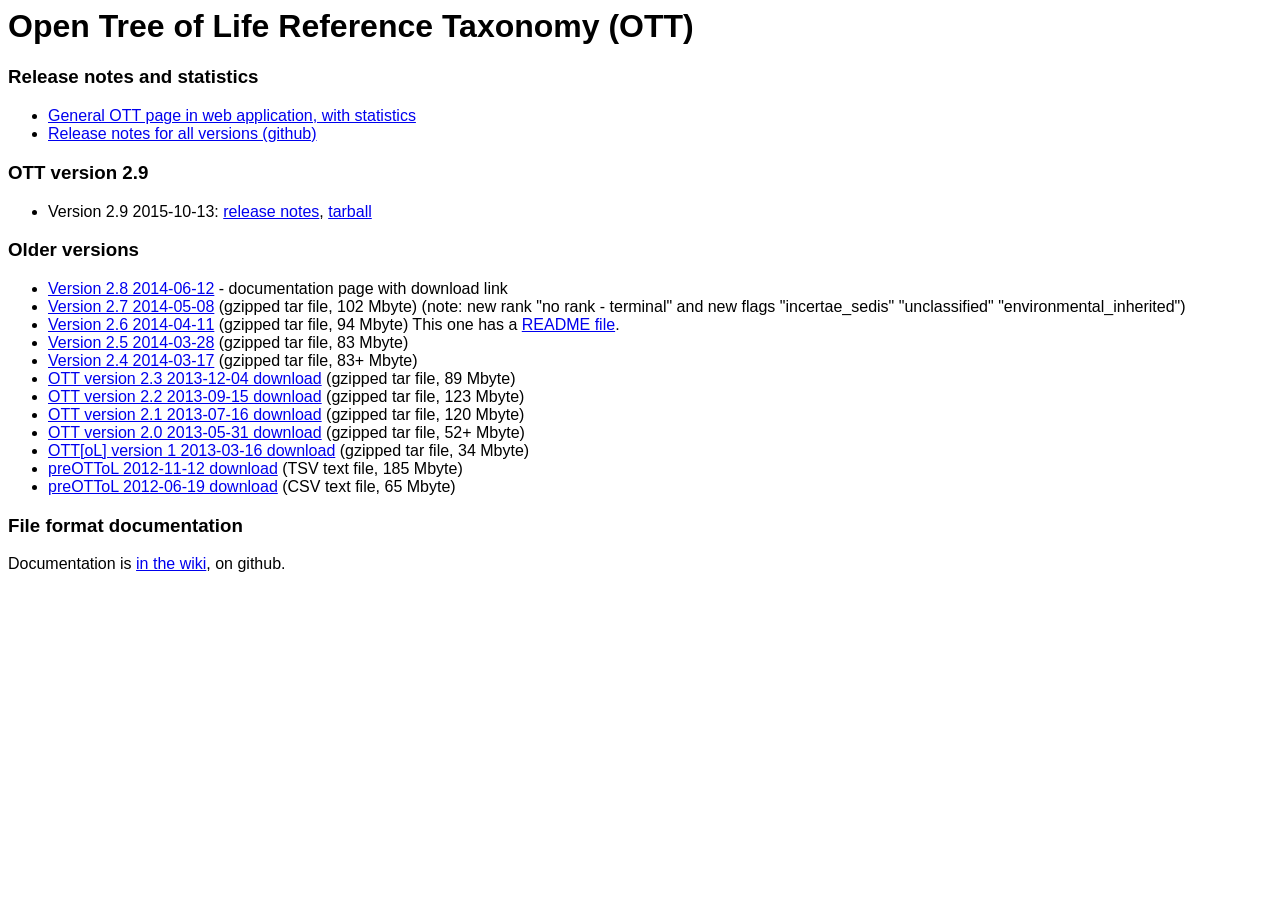
<file: ott/index.html>
<html>
  <head>
    <title>open tree reference taxonomy</title>
    <link type="text/css" rel="stylesheet" href="../style.css">
  </head>
  <body bgcolor=#FFFFFF>

<h1>Open Tree of Life Reference Taxonomy (OTT)</h1>

<h3>Release notes and statistics</h3>

    <ul>
      <li><a href="https://tree.opentreeoflife.org/about/taxonomy-version"
        >General OTT page in web application, with statistics</a></li>
      <li><a href="https://github.com/OpenTreeOfLife/reference-taxonomy/tree/master/doc"
        >Release notes for all versions (github)</a></li>
    </ul>

<h3>OTT version 2.9</h3>
    <ul>
      <li>Version 2.9 2015-10-13: <a href="https://github.com/OpenTreeOfLife/reference-taxonomy/blob/master/doc/ott2.9.md">release notes</a>,
      <a href="ott2.9/ott2.9.tgz">tarball</a></li>
    </ul>

<!-- 
<h3>Experimental versions</h3>

<ul>
  <li>
    <a href="ott2.9/">Version 2.9 2015-02-18</a>
  </li>
</ul>
 -->

<h3>Older versions</h3>

<ul>
  <li><a href="ott2.8/">Version 2.8 2014-06-12</a> - documentation page
          with download link

  <li><a href="ott2.7.tgz">Version 2.7 2014-05-08</a> (gzipped tar file, 102 Mbyte) 
      (note: new rank "no rank - terminal" and new flags "incertae_sedis"
      "unclassified" "environmental_inherited")

  <li><a href="ott2.6.tgz">Version 2.6 2014-04-11</a> (gzipped tar file, 94 Mbyte) 
        This one has a <a href="https://github.com/OpenTreeOfLife/reference-taxonomy/blob/master/doc/readme.txt"
	 >README file</a>.
  <li><a href="ott2.5.tgz">Version 2.5 2014-03-28</a> (gzipped tar file, 83 Mbyte) 
  <li><a href="ott2.4.tgz">Version 2.4 2014-03-17</a> (gzipped tar file, 83+ Mbyte) 

  <li><a href="ott2.3.tgz">OTT version 2.3 2013-12-04 download</a> 
    (gzipped tar file, 89 Mbyte)</li>

  <li><a href="ott2.2.tgz">OTT version 2.2 2013-09-15 download</a> 
    (gzipped tar file, 123 Mbyte)</li>

  <li><a href="ott2.1.tgz">OTT version 2.1 2013-07-16 download</a>
    (gzipped tar file, 120 Mbyte)</li>

  <li><a href="ott2.0/ott2.0.tgz">OTT version 2.0 2013-05-31 download</a> 
    (gzipped tar file, 52+ Mbyte)</li>

  <li><a href="https://bitbucket.org/blackrim/avatol-taxonomies/downloads/ottol_dumpv1_w_preottol_ids_uniqunames.tar.gz"
  	 >OTT[oL] version 1 2013-03-16 download</a> (gzipped tar file, 34 Mbyte)</li>

  <!-- e.g.
       https://bitbucket.org/mtholder/ottol/raw/dc0f89986c6c2a244b366312a76bae8c7be15742/Makefile
    -->

  <li><a href="https://bitbucket.org/mtholder/ottol/raw/dc0f89986c6c2a244b366312a76bae8c7be15742/preOTToL_20121112.txt"
  	 >preOTToL 2012-11-12 download</a> (TSV text file, 185 Mbyte)</li>

  <li><a href="https://bitbucket.org/blackrim/avatol-taxonomies/downloads/OTToL061912.txt"
  	 >preOTToL 2012-06-19 download</a> (CSV text file, 65 Mbyte)</li>
</ul>

<h3>File format documentation</h3>

  <p>Documentation
    is <a href="https://github.com/OpenTreeOfLife/reference-taxonomy/wiki/Interim-taxonomy-file-format">in
    the wiki</a>, on github.
  </p>

</body>
</html>
</file>
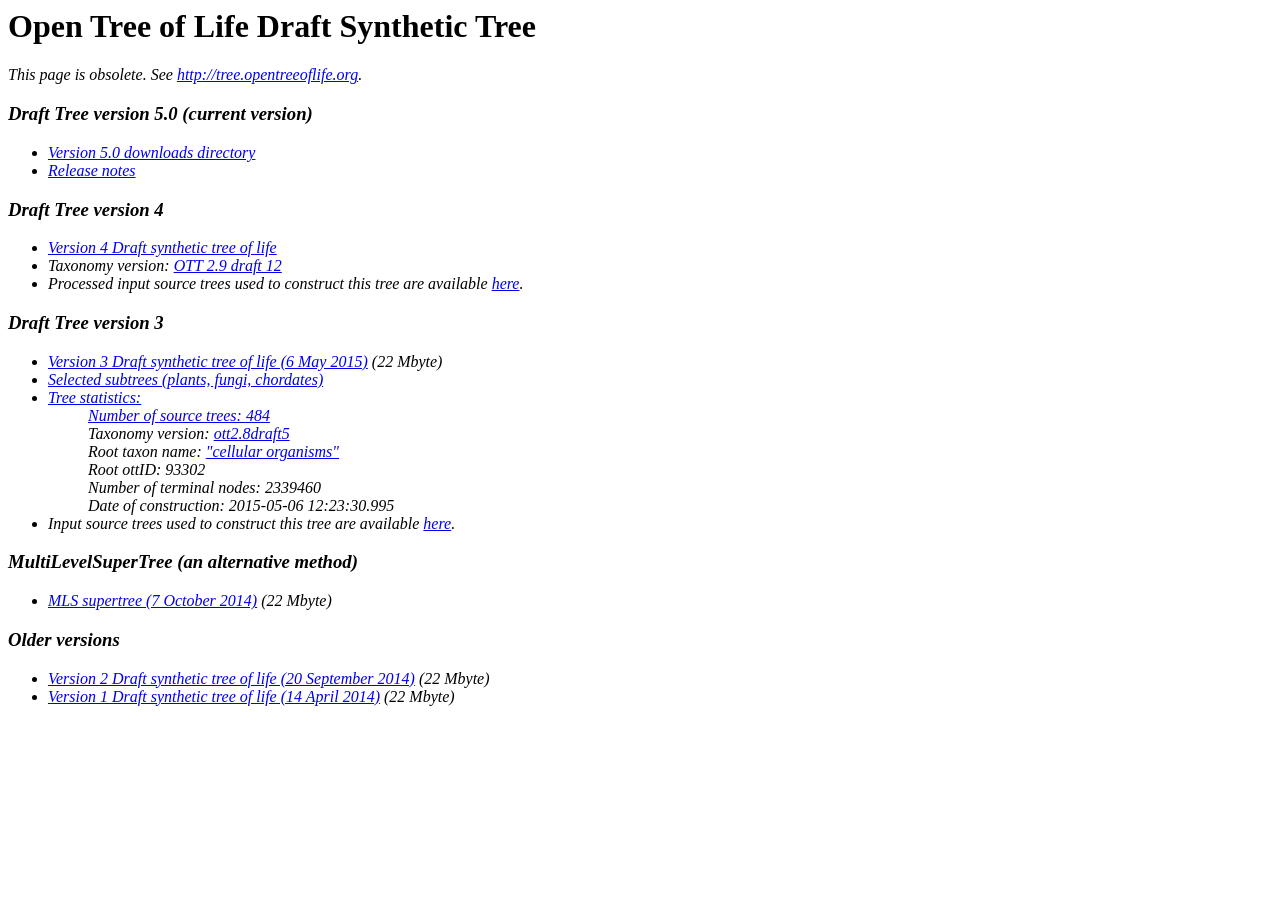
<file: trees/index.html>
<html>
  <head>
    <title>Open Tree of Life Draft Synthetic Tree</title>
    <link rel="stylesheet" href="http://opentreeoflife.github.io/css/main.css">
  </head>
  <body bgcolor=#FFFFFF>

<h1>Open Tree of Life Draft Synthetic Tree</h1>

<p><i>This page is obsolete.  See
  <a href="https://tree.opentreeoflife.org/about/synthesis-release>current tree release list</a></i></p>

<h3>Draft Tree Download</h3>

<p>
  This site provides downloads of the various versions of the complete draft synthetic 
  tree of life. Trees are provided as gzipped Newick tree files. Visualization and 
  details of the tree can be found at <a href="http://tree.opentreeoflife.org">
  http://tree.opentreeoflife.org</a>.
</p>

<h3>Draft Tree version 5.0 (current version)</h3>

<ul>
  <li> <a href="../synthesis/opentree5.0/">Version 5.0 downloads directory</a>
  <li> <a href="https://github.com/OpenTreeOfLife/germinator/blob/release_notes/doc/ot-synthesis-v5.md">Release notes</a>
</ul>

<h3>Draft Tree version 4</h3>

<ul>
  <li><a href="draftversion4.tre.gz">Version 4 Draft synthetic tree of life</a>
  <li>Taxonomy version: <a href="http://files.opentreeoflife.org/ott/ott2.9/">OTT 2.9 draft 12</a></li>
  <li>Processed input source trees used to construct this tree
     are available <a href="http://files.opentreeoflife.org/preprocessed/v4.0/">here</a>.
</ul>

<h3>Draft Tree version 3</h3>
<ul>
  <li><a href="draftversion3.tre.gz">Version 3 Draft synthetic tree of 
    life (6 May 2015)</a> (22 Mbyte)
  <li><a href="v3subtrees/">Selected subtrees (plants, fungi, chordates)
  <li> Tree statistics:
  <ul style="list-style-type:none">
    <li>Number of source trees: <a href="http://tree.opentreeoflife.org/about/references">484</a></li>
    <li>Taxonomy version: <a href="http://files.opentreeoflife.org/ott/">ott2.8draft5</a></li>
    <li>Root taxon name: <a href="http://tree.opentreeoflife.org/opentree/otol.draft.22@132/cellular-organisms">
      "cellular organisms"</a></li>
    <li>Root ottID: 93302</li>
    <li>Number of terminal nodes: 2339460</li>
    <li>Date of construction: 2015-05-06 12:23:30.995</li>
  </ul>
  <li>Input source trees used to construct this tree are available <a href="http://files.opentreeoflife.org/preprocessed/v3.0/">here</a>.
</ul>

<h3>MultiLevelSuperTree (an alternative method)</h3>
<ul>
  <li><a href="MLS_7October2014.tre.gz">MLS supertree (7 October 2014)</a> (22 Mbyte)
</ul>

<h3>Older versions</h3>

<ul>
  <li><a href="draftversion2.tre.gz">Version 2 Draft synthetic tree of life 
  (20 September 2014)</a> (22 Mbyte)
  <li><a href="draftversion1.tre.gz">Version 1 Draft synthetic tree of life 
  (14 April 2014)</a> (22 Mbyte)
</ul>
</body>
</html>
</file>
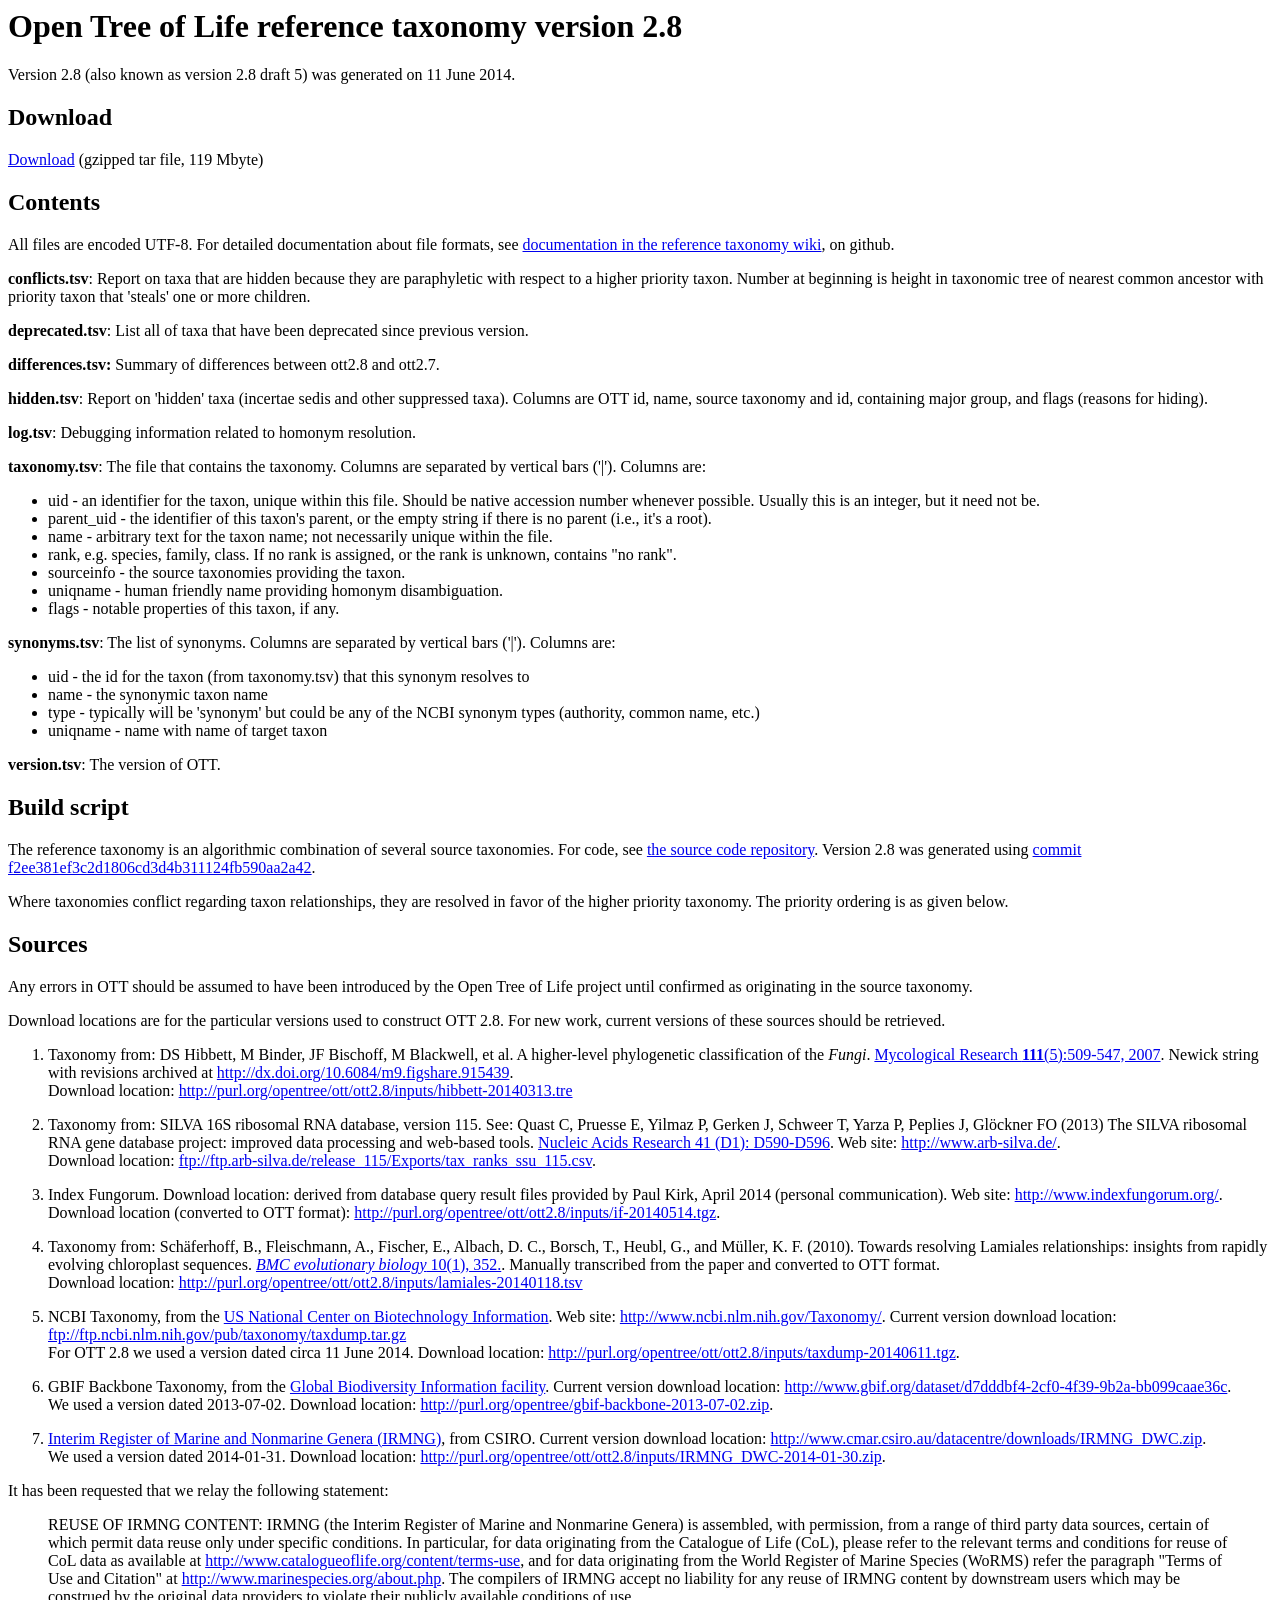
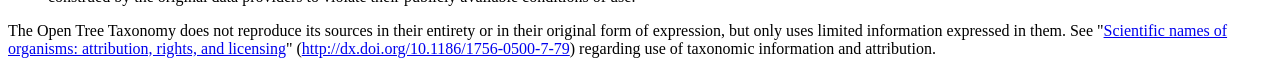
<file: ott/ott2.8/index.html>
<html>
<head><meta charset="UTF-8"/></head>
<body>
<h1>Open Tree of Life reference taxonomy version 2.8</h1>

<p>Version 2.8 (also known as version 2.8 draft 5) was generated on 11 June 2014.</p>

<h2>Download</h2>

<p><a href="http://purl.org/opentree/ott/ott2.8/ott2.8.tgz">Download</a> (gzipped tar file, 119 Mbyte) </p>

<h2>Contents</h2>

<p>All files are encoded UTF-8.  For detailed documentation about file formats, see <a href="https://github.com/OpenTreeOfLife/reference-taxonomy/wiki/Interim-taxonomy-file-format">documentation in the reference taxonomy
wiki</a>,
on github.</p>

<p><strong>conflicts.tsv</strong>: Report on taxa that are hidden because they are paraphyletic with respect to a higher priority taxon.  Number at beginning is height in taxonomic tree of nearest common ancestor with priority taxon that 'steals' one or more children.</p>

<p><strong>deprecated.tsv</strong>: List all of taxa that have been deprecated since previous version. </p>

<p><strong>differences.tsv:</strong> Summary of differences between ott2.8 and ott2.7.</p>

<p><strong>hidden.tsv</strong>: Report on 'hidden' taxa (incertae sedis and other suppressed taxa). Columns are OTT id, name, source taxonomy and id, containing major group, and flags (reasons for hiding).</p>

<p><strong>log.tsv</strong>: Debugging information related to homonym resolution.</p>

<p><strong>taxonomy.tsv</strong>: The file that contains the taxonomy. Columns are separated by vertical bars ('|'). Columns are:</p>

<ul>
<li>uid - an identifier for the taxon, unique within this file. Should be native accession number whenever possible. Usually this is an integer, but it need not be. </li>
<li>parent_uid - the identifier of this taxon's parent, or the empty string if there is no parent (i.e., it's a root).</li>
<li>name - arbitrary text for the taxon name; not necessarily unique within the file.</li>
<li>rank, e.g. species, family, class. If no rank is assigned, or the rank is unknown, contains "no rank".</li>
<li>sourceinfo - the source taxonomies providing the taxon.</li>
<li>uniqname - human friendly name providing homonym disambiguation.</li>
<li>flags - notable properties of this taxon, if any.</li>
</ul>

<p><strong>synonyms.tsv</strong>: The list of synonyms. Columns are separated by vertical bars ('|'). Columns are:</p>

<ul>
<li>uid - the id for the taxon (from taxonomy.tsv) that this synonym resolves to</li>
<li>name - the synonymic taxon name</li>
<li>type - typically will be 'synonym' but could be any of the NCBI synonym types (authority, common name, etc.)</li>
<li>uniqname - name with name of target taxon</li>
</ul>

<p><strong>version.tsv</strong>: The version of OTT.</p>

<h2>Build script</h2>

<p>The reference taxonomy is an algorithmic combination of several
source taxonomies.  For code,
see <a href="https://github.com/OpenTreeOfLife/reference-taxonomy">the
source code repository</a>.
Version 2.8 was generated using 
<a href="https://github.com/OpenTreeOfLife/reference-taxonomy/commit/f2ee381ef3c2d1806cd3d4b311124fb590aa2a42">commit f2ee381ef3c2d1806cd3d4b311124fb590aa2a42</a>.</p>

<p>Where taxonomies conflict regarding taxon relationships, they are
resolved in favor of the higher priority taxonomy.  The priority
ordering is as given below.</p>

<h2>Sources</h2>

<p>Any errors in OTT
should be assumed to have been introduced by the Open Tree of Life 
project until confirmed as originating in the source taxonomy.</p>

<p>Download locations are for the particular versions used to construct
OTT 2.8.  For new work, current versions of these sources should be
retrieved.</p>

<ol>
<li><p>Taxonomy from: 
DS Hibbett, M Binder, JF Bischoff, M Blackwell, et al. 
A higher-level phylogenetic classification of the <i>Fungi</i>.
<a href="http://dx.doi.org/10.1016/j.mycres.2007.03.004">Mycological Research</i> <b>111</b>(5):509-547, 2007</a>.
Newick string with revisions
archived at <a href="http://dx.doi.org/10.6084/m9.figshare.915439">http://dx.doi.org/10.6084/m9.figshare.915439</a>.
<br />
Download location: <a href="http://purl.oeg/opentree/ott/ott2.8/inputs/hibbett-20140313.tre">http://purl.org/opentree/ott/ott2.8/inputs/hibbett-20140313.tre</a></p></li>
<li><p>Taxonomy from: SILVA 16S ribosomal RNA database, version 115.
See: Quast C, Pruesse E, Yilmaz P, Gerken J, Schweer T, Yarza P, Peplies J,
Gl&ouml;ckner FO (2013) The SILVA ribosomal RNA gene database project:
improved data processing and web-based tools. 
<a href="http://dx.doi.org/10.1093/nar/gks1219">Nucleic Acids Research</i> 41 (D1): D590-D596</a>.
Web site: <a href="http://www.arb-silva.de/">http://www.arb-silva.de/</a>.
<br />
Download location: <a href="ftp://ftp.arb-silva.de/release_115/Exports/tax_ranks_ssu_115.csv">ftp://ftp.arb-silva.de/release_115/Exports/tax_ranks_ssu_115.csv</a>.</p></li>
<li><p>Index Fungorum.
Download location: derived from database query result files provided by Paul
Kirk, April 2014 (personal communication).
Web site: <a href="http://www.indexfungorum.org/">http://www.indexfungorum.org/</a>.
<br />
Download location (converted to OTT format): <a href="http://purl.org/opentree/ott/ott2.8/inputs/if-20140514.tgz">http://purl.org/opentree/ott/ott2.8/inputs/if-20140514.tgz</a>.</p></li>
<li><p>Taxonomy from:
Sch&auml;ferhoff, B., Fleischmann, A., Fischer, E., Albach, D. C., Borsch,
T., Heubl, G., and M&uuml;ller, K. F. (2010). Towards resolving Lamiales
relationships: insights from rapidly evolving chloroplast
sequences. 
<a href="http://dx.doi.org/10.1186/1471-2148-10-352"><i>BMC evolutionary biology</i> 10(1), 352.</a>.
Manually transcribed from the paper and converted to OTT format.
<br />
Download location: <a href="http://purl.oeg/opentree/ott/ott2.8/inputs/lamiales-20140118.tsv">http://purl.org/opentree/ott/ott2.8/inputs/lamiales-20140118.tsv</a></p></li>
<li><p>NCBI Taxonomy, from the 
<a href="http://www.ncbi.nlm.nih.gov/">US National Center on Biotechnology Information</a>.
Web site: <a href="http://www.ncbi.nlm.nih.gov/Taxonomy/">http://www.ncbi.nlm.nih.gov/Taxonomy/</a>.
Current version download location:
<a href="ftp://ftp.ncbi.nlm.nih.gov/pub/taxonomy/taxdump.tar.gz">ftp://ftp.ncbi.nlm.nih.gov/pub/taxonomy/taxdump.tar.gz</a>
<br />
For OTT 2.8 we used a version dated circa 11 June 2014.
Download location: <a href="http://purl.org/opentree/ott/ott2.8/inputs/taxdump-20140611.tgz">http://purl.org/opentree/ott/ott2.8/inputs/taxdump-20140611.tgz</a>.
</li></p></li>
<li><p>GBIF Backbone Taxonomy, from the 
<a href="http://www.gbif.org/">Global Biodiversity Information facility</a>.
Current version download location: 
<a href="http://www.gbif.org/dataset/d7dddbf4-2cf0-4f39-9b2a-bb099caae36c">http://www.gbif.org/dataset/d7dddbf4-2cf0-4f39-9b2a-bb099caae36c</a>.
<br />
We used a version dated 2013-07-02.
Download location: <a href="http://purl.org/opentree/gbif-backbone-2013-07-02.zip">http://purl.org/opentree/gbif-backbone-2013-07-02.zip</a>.</p></li>
<li><p><a href="http://www.obis.org.au/irmng/">Interim Register of Marine and Nonmarine Genera (IRMNG)</a>, from CSIRO.
Current version download location:
<a href="http://www.cmar.csiro.au/datacentre/downloads/IRMNG_DWC.zip">http://www.cmar.csiro.au/datacentre/downloads/IRMNG_DWC.zip</a>.
<br />
We used a version dated 2014-01-31.  Download location:
<a href="http://purl.org/opentree/ott/ott2.8/inputs/IRMNG_DWC-2014-01-30.zip">http://purl.org/opentree/ott/ott2.8/inputs/IRMNG_DWC-2014-01-30.zip</a>.</p></li>
</ol>

<p>It has been requested that we relay the following statement:</p>

<blockquote>
  <p>REUSE OF IRMNG CONTENT:
IRMNG (the Interim Register of Marine and Nonmarine Genera) is assembled, with permission, from a range of third party data sources, certain of which permit data reuse only under specific conditions. In particular, for data originating from the Catalogue of Life (CoL), please refer to the relevant terms and conditions for reuse of CoL data as available at <a href="http://www.catalogueoflife.org/content/terms-use">http://www.catalogueoflife.org/content/terms-use</a>, and for data originating from the World Register of Marine Species (WoRMS) refer the paragraph "Terms of Use and Citation" at <a href="http://www.marinespecies.org/about.php">http://www.marinespecies.org/about.php</a>. The compilers of IRMNG accept no liability for any reuse of IRMNG content by downstream users which may be construed by the original data providers to violate their publicly available conditions of use.</p>
</blockquote>

<p>The Open Tree Taxonomy does not reproduce its sources in their
entirety or in their original form of expression, but only uses
limited information expressed in them. See "<a href="http://dx.doi.org/10.1186/1756-0500-7-79">Scientific names of
organisms: attribution, rights, and licensing</a>" (<a href="http://dx.doi.org/10.1186/1756-0500-7-79">http://dx.doi.org/10.1186/1756-0500-7-79</a>)
regarding use of taxonomic information and attribution.</p>
</body>
</html>
</file>
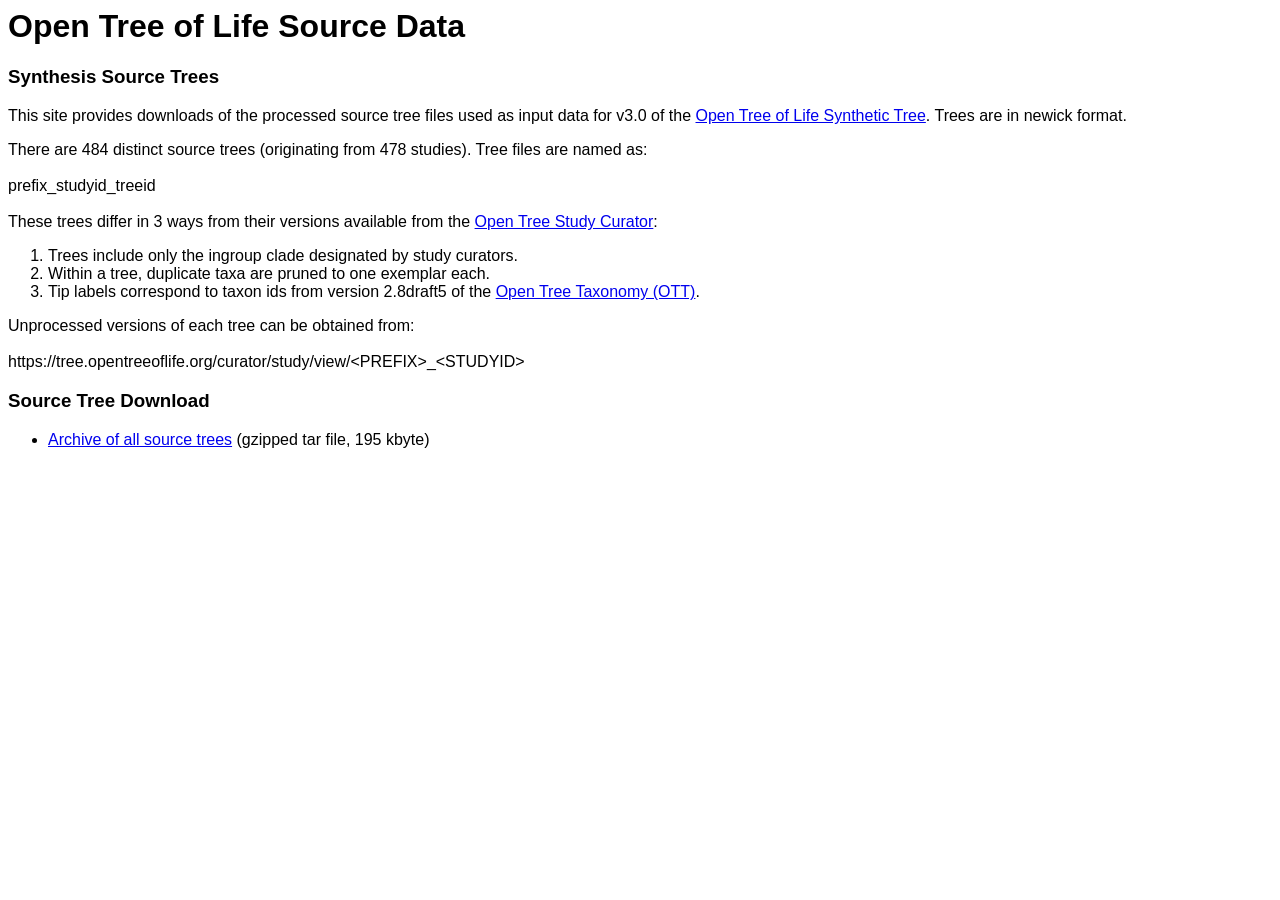
<file: preprocessed/v3.0/index.html>
<html>
  <head>
    <title>Open Tree of Life Source Data</title>
    <link type="text/css" rel="stylesheet" href="../../../style.css">
  </head>
  <body bgcolor=#FFFFFF>

<h1>Open Tree of Life Source Data</h1>

<h3>Synthesis Source Trees</h3>

<p>
  This site provides downloads of the processed source tree files used as input data for 
  v3.0 of the <a href="http://files.opentreeoflife.org/trees/">Open Tree of Life 
  Synthetic Tree</a>. Trees are in newick format.
</p>
<p>
  There are 484 distinct source trees (originating from 478 studies). Tree files are named as:
  <br><br>
  prefix_studyid_treeid
  <br><br>
  These trees differ in 3 ways from their versions available from the 
  <a href="https://tree.opentreeoflife.org/curator">Open Tree Study Curator</a>:
  
  <ol>
    <li>Trees include only the ingroup clade designated by study curators.
    <li>Within a tree, duplicate taxa are pruned to one exemplar each.
    <li>Tip labels correspond to taxon ids from version 2.8draft5 of the 
    <a href="http://files.opentreeoflife.org/ott/">Open Tree Taxonomy (OTT)</a>.
  </ol>
  Unprocessed versions of each tree can be obtained from:<br><br>
  https://tree.opentreeoflife.org/curator/study/view/&lt;PREFIX&gt;_&lt;STUDYID&gt;
</p>

<h3>Source Tree Download</h3>
  <ul>
    <li><a href="Processed_sourcetree_newicks_v3.0.tgz">Archive of all source trees</a> (gzipped tar file, 195 kbyte)
    <!-- <li><a href="trees/">Link to individual files</a> -->
  </ul>

</body>
</html>
</file>
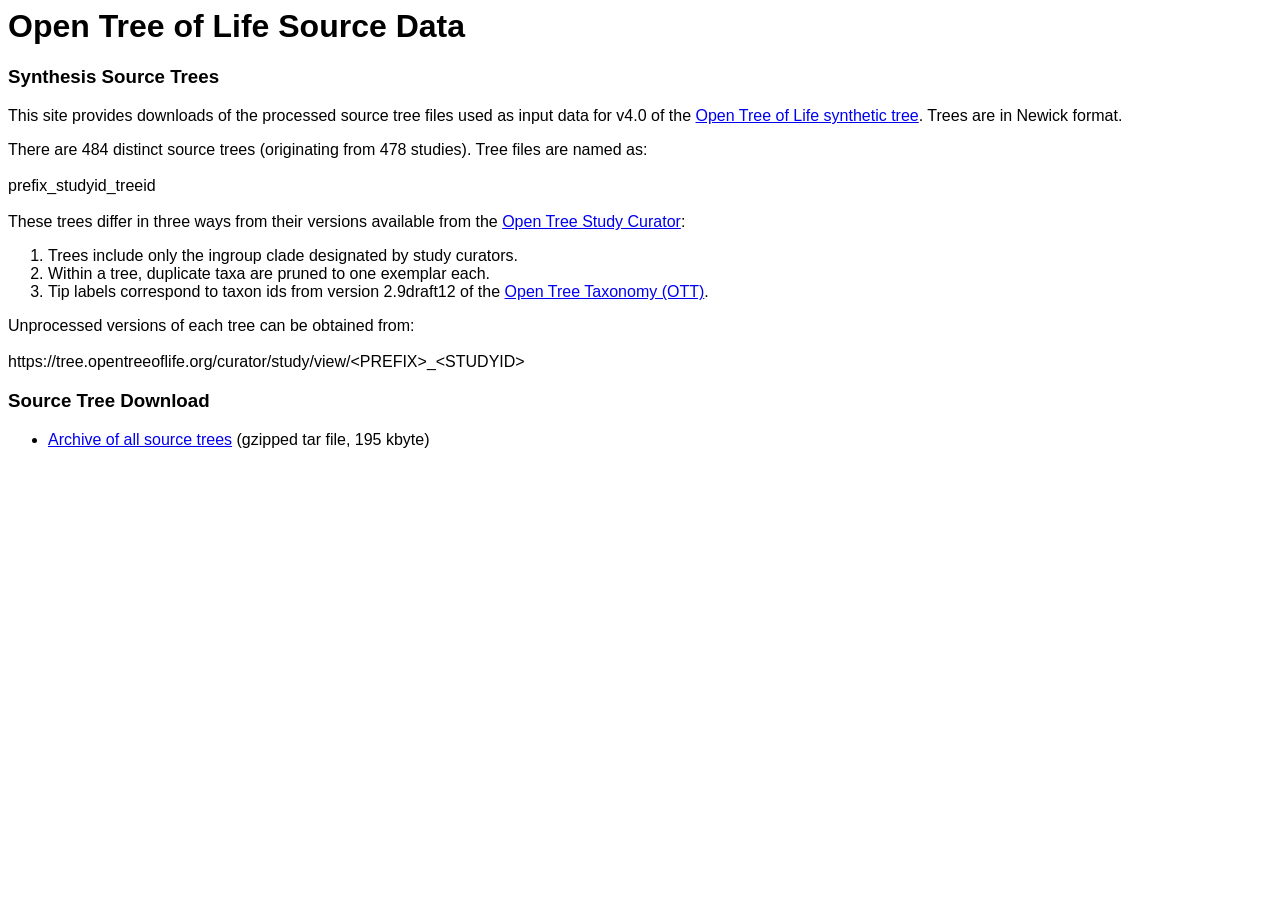
<file: preprocessed/v4.0/index.html>
<html>
  <head>
    <title>Open Tree of Life Source Data</title>
    <link type="text/css" rel="stylesheet" href="../../../style.css">
  </head>
  <body bgcolor=#FFFFFF>

<h1>Open Tree of Life Source Data</h1>

<h3>Synthesis Source Trees</h3>

<p>
  This site provides downloads of the processed source tree files used as input data for 
  v4.0 of the <a href="http://files.opentreeoflife.org/trees/">Open Tree of Life 
  synthetic tree</a>. Trees are in Newick format.
</p>
<p>
  There are 484 distinct source trees (originating from 478 studies). Tree files are named as:
  <br><br>
  prefix_studyid_treeid
  <br><br>
  These trees differ in three ways from their versions available from the 
  <a href="https://tree.opentreeoflife.org/curator">Open Tree Study Curator</a>:
  
  <ol>
    <li>Trees include only the ingroup clade designated by study curators.
    <li>Within a tree, duplicate taxa are pruned to one exemplar each.
    <li>Tip labels correspond to taxon ids from version 2.9draft12 of the 
    <a href="http://files.opentreeoflife.org/ott/">Open Tree Taxonomy (OTT)</a>.
  </ol>
  Unprocessed versions of each tree can be obtained from:<br><br>
  https://tree.opentreeoflife.org/curator/study/view/&lt;PREFIX&gt;_&lt;STUDYID&gt;
</p>

<h3>Source Tree Download</h3>
  <ul>
    <li><a href="Processed_sourcetree_newicks_v4.0.tgz">Archive of all
    source trees</a> (gzipped tar file, 195 kbyte)
    <!-- <li><a href="trees/">Link to individual files</a> -->
  </ul>

</body>
</html>
</file>
<file: style.css>
body { font-family: sans-serif; }
div.foo { color: green; }
</file>
